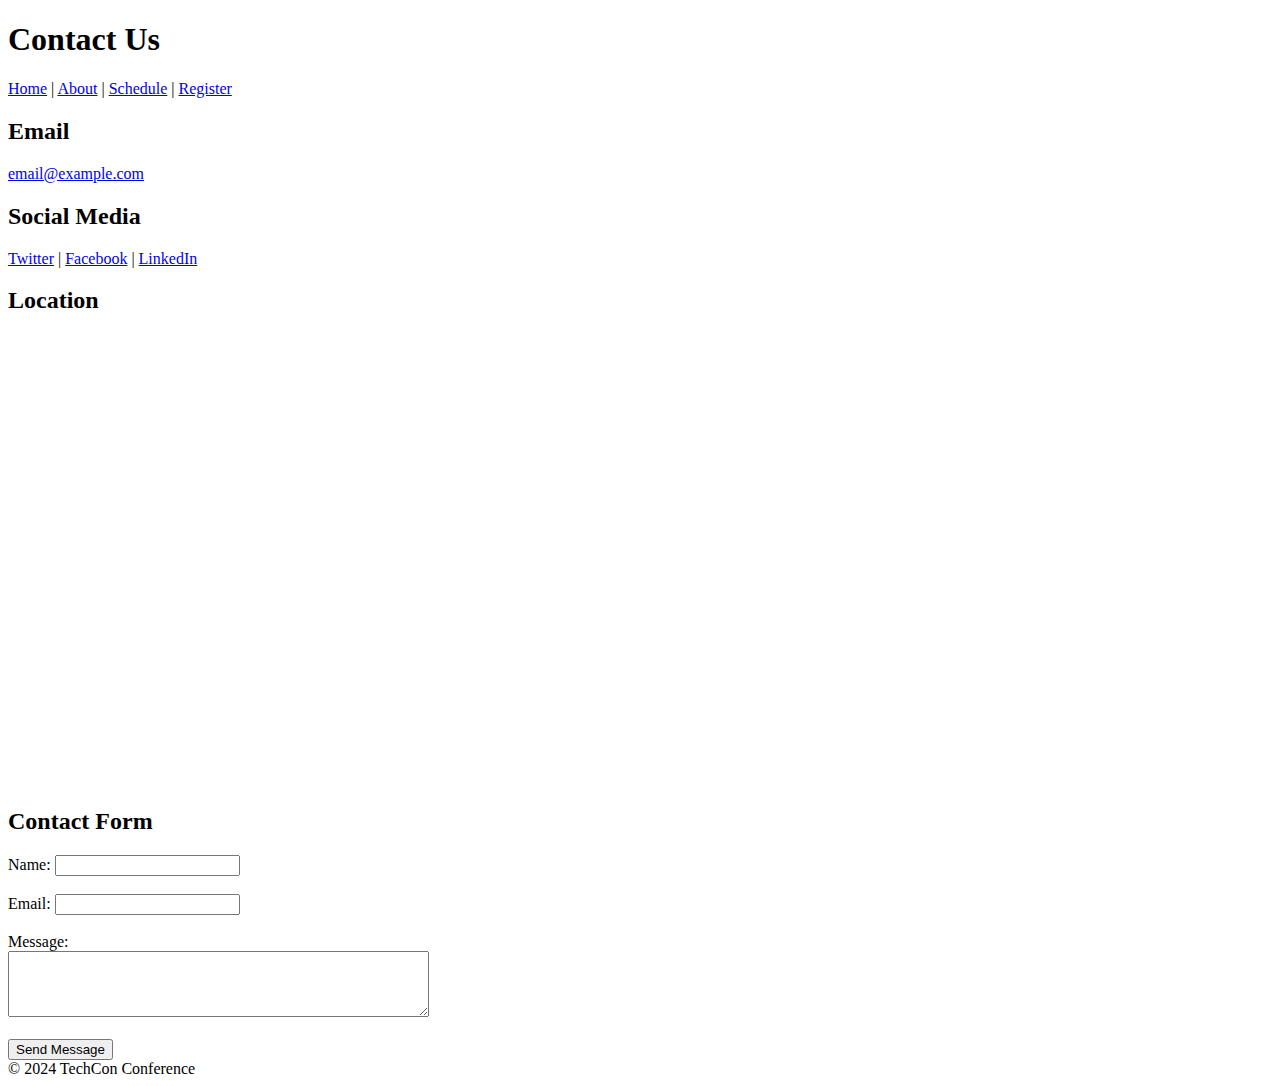
<file: techcon_website/contact.html>
<!DOCTYPE html>
<html lang="en">
<head>
  <meta charset="UTF-8">
  <title>Contact Us</title>
</head>
<body>
  <header>
    <h1>Contact Us</h1>
    <nav>
      <a href="index.html">Home</a> |
      <a href="about.html">About</a> |
      <a href="schedule.html">Schedule</a> |
      <a href="register.html">Register</a>
    </nav>
  </header>

  <main>
    <section>
      <h2>Email</h2>
      <p><a href="mailto:email@example.com">email@example.com</a></p>

      <h2>Social Media</h2>
      <p>
        <a href="https://twitter.com" target="_blank">Twitter</a> |
        <a href="https://facebook.com" target="_blank">Facebook</a> |
        <a href="https://linkedin.com" target="_blank">LinkedIn</a>
      </p>

      <h2>Location</h2>
      <iframe
        src="https://www.google.com/maps/embed?pb=!1m18!1m12!1m3!1d3153.086!2d-122.419!3d37.774!2m3!1f0!2f0!3f0!3m2!1i1024!2i768!4f13.1!3m3!1m2!1s0x80858064!2sSan+Francisco!5e0!3m2!1sen!2sus!4v1610000000000"
        width="600"
        height="450"
        style="border:0;"
        allowfullscreen=""
        loading="lazy">
      </iframe>

      <h2>Contact Form</h2>
      <form>
        <label for="name">Name:</label>
        <input type="text" id="name" name="name"><br><br>

        <label for="email">Email:</label>
        <input type="email" id="email" name="email"><br><br>

        <label for="message">Message:</label><br>
        <textarea id="message" name="message" rows="4" cols="50"></textarea><br><br>

        <button type="submit">Send Message</button>
      </form>
    </section>
  </main>

  <footer>
    &copy; 2024 TechCon Conference
  </footer>
</body>
</html>
</file>
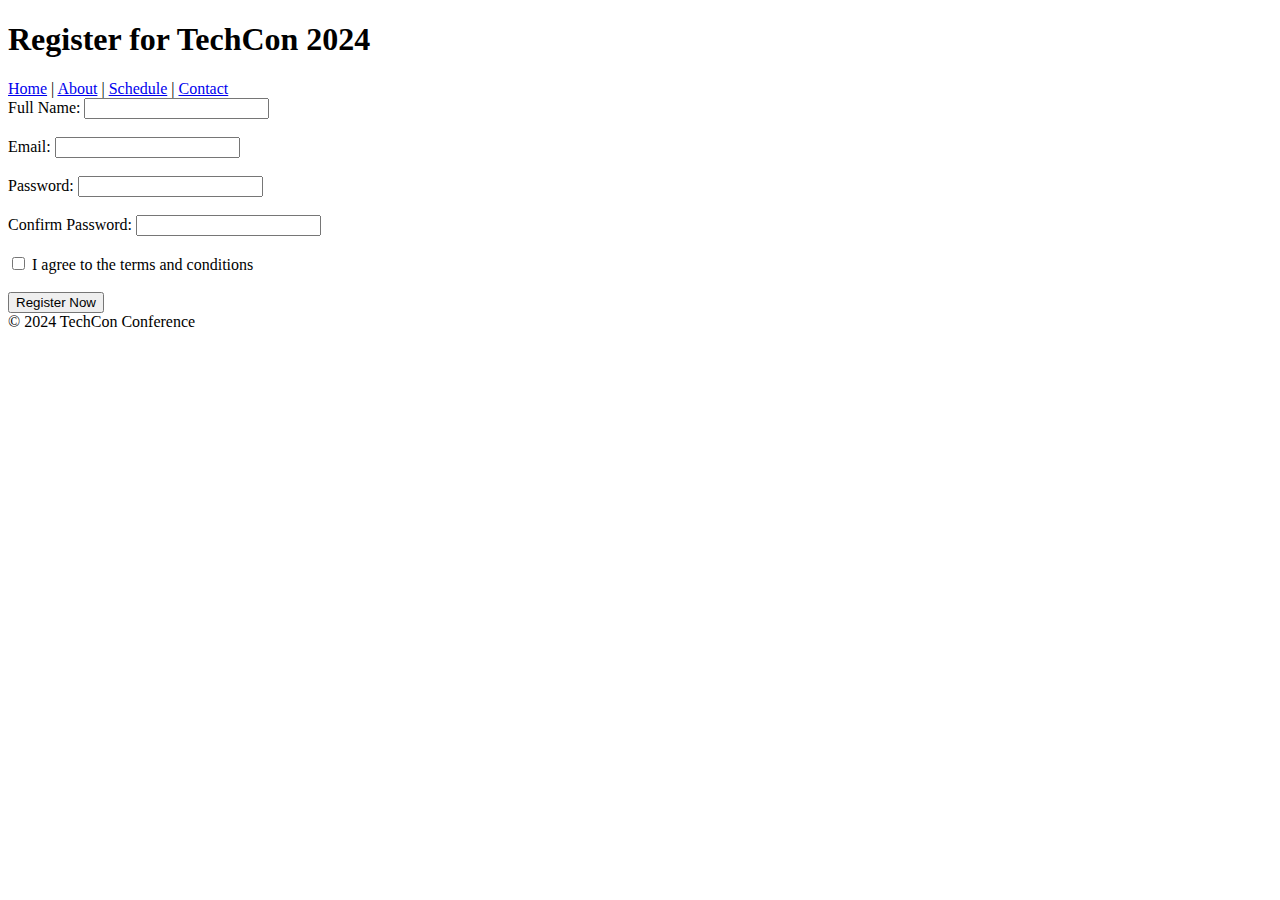
<file: techcon_website/register.html>
<!DOCTYPE html>
<html lang="en">
<head>
  <meta charset="UTF-8">
  <title>Register for TechCon 2024</title>
</head>
<body>
  <header>
    <h1>Register for TechCon 2024</h1>
    <nav>
      <a href="index.html">Home</a> |
      <a href="about.html">About</a> |
      <a href="schedule.html">Schedule</a> |
      <a href="contact.html">Contact</a>
    </nav>
  </header>

  <main>
    <form>
      <label for="name">Full Name:</label>
      <input type="text" id="name" name="name"><br><br>

      <label for="email">Email:</label>
      <input type="email" id="email" name="email"><br><br>

      <label for="password">Password:</label>
      <input type="password" id="password" name="password"><br><br>

      <label for="confirm">Confirm Password:</label>
      <input type="password" id="confirm" name="confirm"><br><br>

      <input type="checkbox" id="terms" name="terms">
      <label for="terms">I agree to the terms and conditions</label><br><br>

      <button type="submit">Register Now</button>
    </form>
  </main>

  <footer>
    &copy; 2024 TechCon Conference
  </footer>
</body>
</html>
</file>
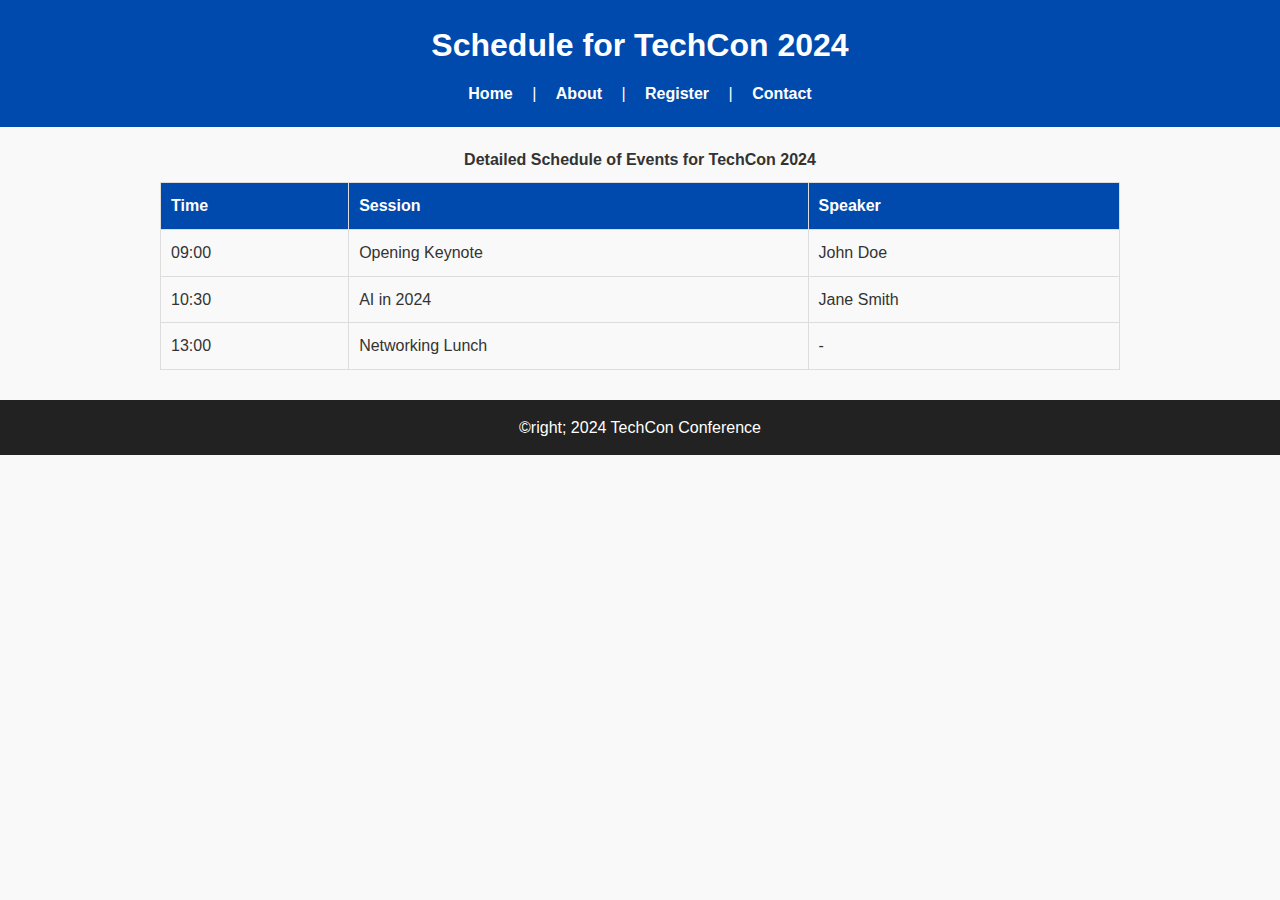
<file: techcon_website/schedule.html>
<!DOCTYPE html>
<html lang="en">
<head>
  <meta charset="UTF-8">
  <title>Schedule for TechCon 2024</title>
  <link rel="stylesheet" href="style.css">
</head>
<body>
  <header>
    <h1>Schedule for TechCon 2024</h1>
    <nav>
      <a href="index.html">Home</a> |
      <a href="about.html">About</a> |
      <a href="register.html">Register</a> |
      <a href="contact.html">Contact</a>
    </nav>
  </header>

  <main>
    <table>
      <caption>Detailed Schedule of Events for TechCon 2024</caption>
      <thead>
        <tr>
          <th scope="col">Time</th>
          <th scope="col">Session</th>
          <th scope="col">Speaker</th>
        </tr>
      </thead>
      <tbody>
        <tr>
          <td>09:00</td>
          <td>Opening Keynote</td>
          <td>John Doe</td>
        </tr>
        <tr>
          <td>10:30</td>
          <td>AI in 2024</td>
          <td>Jane Smith</td>
        </tr>
        <tr>
          <td>13:00</td>
          <td>Networking Lunch</td>
          <td>-</td>
        </tr>
      </tbody>
    </table>
  </main>

  <footer>
    &copyright; 2024 TechCon Conference
  </footer>
</body>
</html>
</file>
<file: techcon_website/style.css>
/* === Reset basic styles === */
* {
    margin: 0;
    padding: 0;
    box-sizing: border-box;
    font-family: Arial, Helvetica, sans-serif;
}

/* === Body === */
body {
    line-height: 1.6;
    background-color: #f9f9f9;
    color: #333;
}

/* === Header === */
header {
    background-color: #004aad;
    color: #fff;
    padding: 20px 0;
    text-align: center;
}

header h1 {
    margin-bottom: 10px;
    font-size: 2rem;
}

/* === Navigation === */
nav a {
    color: #fff;
    text-decoration: none;
    margin: 0 15px;
    font-weight: bold;
    transition: color 0.3s;
}

nav a:hover {
    color: #ffdd00;
}

/* === Main Section === */
main {
    max-width: 1000px;
    margin: 20px auto;
    padding: 0 20px;
}

/* Sections inside main */
main section, main article {
    margin-bottom: 30px;
    background-color: #fff;
    padding: 20px;
    border-radius: 8px;
    box-shadow: 0 2px 8px rgba(0,0,0,0.1);
}

/* Paragraphs */
main p {
    margin-bottom: 15px;
}

/* Images */
main img {
    max-width: 100%;
    height: auto;
    margin-top: 10px;
    border-radius: 5px;
}

/* Video */
video {
    display: block;
    margin-top: 15px;
    max-width: 100%;
    border-radius: 5px;
}

/* Tables */
table {
    width: 100%;
    border-collapse: collapse;
    margin-top: 15px;
}

th, td {
    padding: 10px;
    border: 1px solid #ddd;
    text-align: left;
}

th {
    background-color: #004aad;
    color: #fff;
}

/* Caption */
caption {
    font-weight: bold;
    margin-bottom: 10px;
}

/* Forms */
form {
    display: flex;
    flex-direction: column;
}

form label {
    margin-top: 10px;
    margin-bottom: 5px;
    font-weight: bold;
}

form input, form textarea {
    padding: 10px;
    border: 1px solid #ccc;
    border-radius: 5px;
    font-size: 1rem;
}

form button {
    margin-top: 15px;
    padding: 12px;
    background-color: #004aad;
    color: #fff;
    border: none;
    border-radius: 5px;
    font-size: 1rem;
    cursor: pointer;
    transition: background-color 0.3s;
}

form button:hover {
    background-color: #002f6c;
}

/* Footer */
footer {
    background-color: #222;
    color: #fff;
    text-align: center;
    padding: 15px 0;
    margin-top: 30px;
}

/* Links in footer */
footer a {
    color: #ffdd00;
    text-decoration: none;
}

footer a:hover {
    text-decoration: underline;
}
</file>
